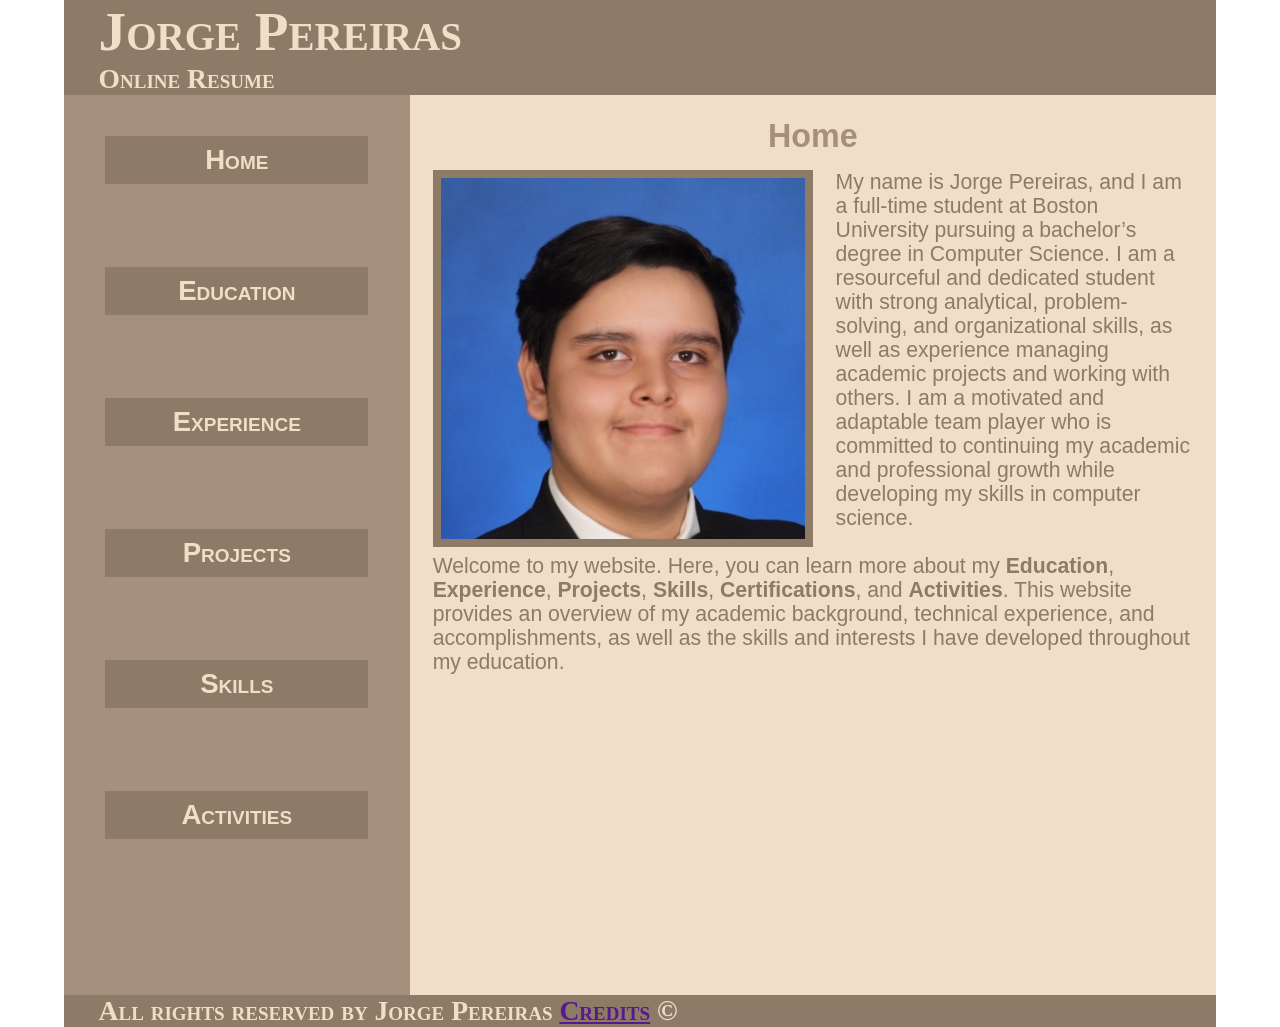
<file: index.html>
<!DOCTYPE html>
<html lang="en">
    <head>
        <meta charset="UTF-8">
        <link rel="stylesheet" type="text/css" href="stylesheet.css">
        <title>Home | Resume</title>
    </head>

    <body>
        <div id="page-wrapper">
            <header>
                <!-- Header of page -->
                <h1>Jorge Pereiras</h1>
                <p>Online Resume</p>
            </header>

            <div id="container">
                <!-- Nav for all internal webpages -->
                <nav>
                    <ul>
                        <li><a href="index.html">Home</a></li>
                        <li><a href="first-page/education.html">Education</a></li>
                        <li><a href="second-page/experience.html">Experience</a></li>
                        <li><a href="third-page/projects.html">Projects</a></li>
                        <li><a href="fourth-page/skills.html">Skills</a></li>
                        <li><a href="fifth-page/activities.html">Activities</a></li>
                    </ul>
                </nav>

                <main>
                    <h3>Home</h3>
                    <!-- Profile image -->
                    <img id="home-img" src="images/profile-picture.png" alt="Jorge Pereiras">
                    <!-- Profile description -->
                    <p>My name is Jorge Pereiras, and I am a full-time student at Boston University pursuing a bachelor’s degree in Computer Science. I am a resourceful and dedicated student with strong analytical, problem-solving, and organizational skills, as well as experience managing academic projects and working with others. I am a motivated and adaptable team player who is committed to continuing my academic and professional growth while developing my skills in computer science. <br><br> Welcome to my website. Here, you can learn more about my <strong>Education</strong>, <strong>Experience</strong>, <strong>Projects</strong>, <strong>Skills</strong>, <strong>Certifications</strong>, and <strong>Activities</strong>. This website provides an overview of my academic background, technical experience, and accomplishments, as well as the skills and interests I have developed throughout my education.</p>
                </main>
            </div>

            <footer>
                <!-- Footer of page -->
                <p>All rights reserved by Jorge Pereiras <a href="">Credits</a> &#169;</p>
            </footer>
        </div>
    </body>
</html>
</file>
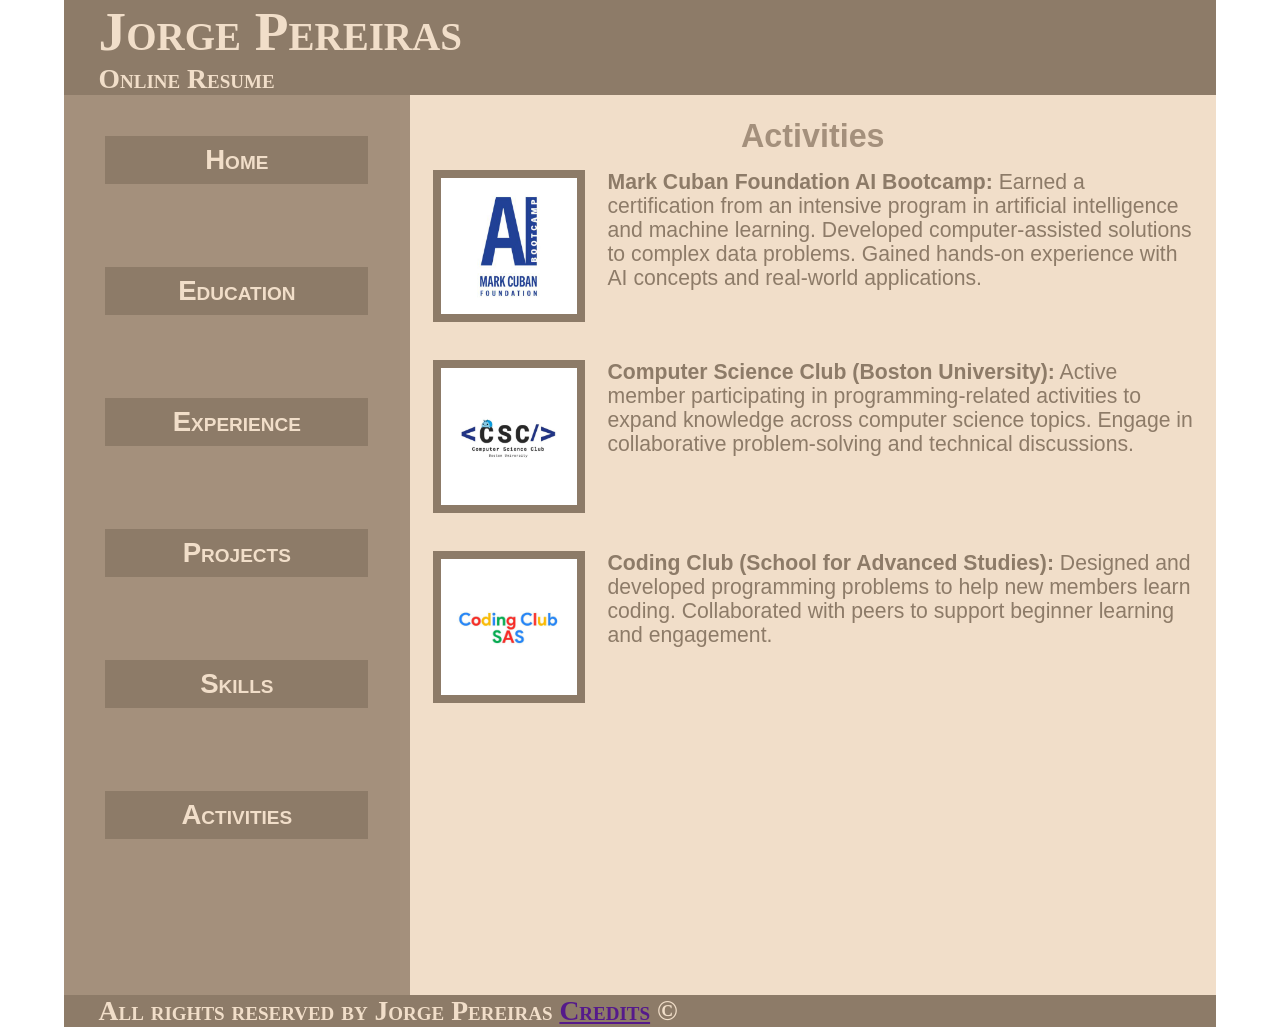
<file: fifth-page/activities.html>
<!DOCTYPE html>
<html lang="en">
    <head>
        <meta charset="UTF-8">
        <link rel="stylesheet" type="text/css" href="../stylesheet.css">
        <title>Activities | Resume</title>
    </head>

    <body>
        <div id="page-wrapper">
            <header>
                <!-- Header of page -->
                <h1>Jorge Pereiras</h1>
                <p>Online Resume</p>
            </header>

            <div id="container">
                <!-- Nav for all internal webpages -->
                <nav>
                    <ul>
                        <li><a href="../index.html">Home</a></li>
                        <li><a href="../first-page/education.html">Education</a></li>
                        <li><a href="../second-page/experience.html">Experience</a></li>
                        <li><a href="../third-page/projects.html">Projects</a></li>
                        <li><a href="../fourth-page/skills.html">Skills</a></li>
                        <li><a href="activities.html">Activities</a></li>
                    </ul>
                </nav>

                <main>
                    <h3>Activities</h3>

                    <div class="education">
                        <!-- MCF AI Bootcamp logo image -->
                        <img class="education-img" src="../images/MCFAI-img.jpg" alt="Mark Cuban Foundation AI Bootcamp">
                        <!-- Description -->
                        <p> <strong>Mark Cuban Foundation AI Bootcamp:</strong> Earned a certification from an intensive program in artificial intelligence and machine learning. Developed computer-assisted solutions to complex data problems. Gained hands-on experience with AI concepts and real-world applications.</p>
                    </div>

                    <div class="education">
                        <!-- CS Club logo image -->
                        <img class="education-img" src="../images/CSClub-img.png" alt="Computer Science Club at Boston University">
                        <!-- Description -->
                        <p> <strong>Computer Science Club (Boston University):</strong> Active member participating in programming-related activities to expand knowledge across computer science topics. Engage in collaborative problem-solving and technical discussions.</p>
                    </div>

                    <div class="education">
                        <!-- CS Club logo image -->
                        <img class="education-img" src="../images/CodingClub-img.jpeg" alt="Coding Club at School for Advanced Studies">
                        <!-- Description -->
                        <p> <strong>Coding Club (School for Advanced Studies):</strong> Designed and developed programming problems to help new members learn coding. Collaborated with peers to support beginner learning and engagement.</p>
                    </div>
                </main>
            </div>

            <footer>
                <!-- Footer of page -->
                <p>All rights reserved by Jorge Pereiras <a href="">Credits</a> &#169;</p>
            </footer>
        </div>
    </body>
</html>
</file>
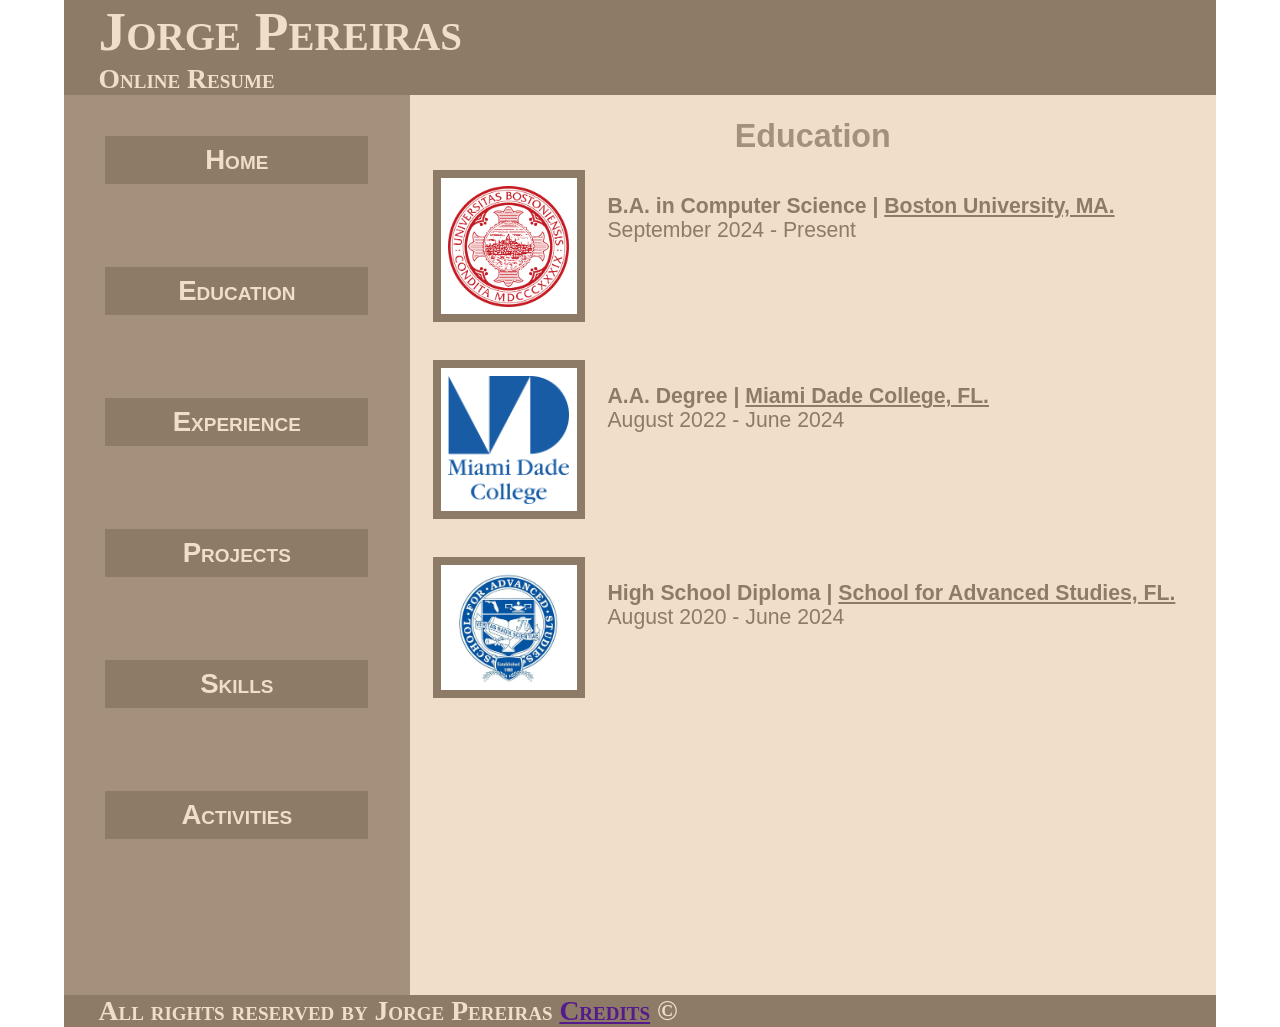
<file: first-page/education.html>
<!DOCTYPE html>
<html lang="en">
    <head>
        <meta charset="UTF-8">
        <link rel="stylesheet" type="text/css" href="../stylesheet.css">
        <title>Education | Resume</title>
    </head>

    <body>
        <div id="page-wrapper">
            <header>
                <!-- Header of page -->
                <h1>Jorge Pereiras</h1>
                <p>Online Resume</p>
            </header>

            <div id="container">
                <!-- Nav for all internal webpages -->
                <nav>
                    <ul>
                        <li><a href="../index.html">Home</a></li>
                        <li><a href="education.html">Education</a></li>
                        <li><a href="../second-page/experience.html">Experience</a></li>
                        <li><a href="../third-page/projects.html">Projects</a></li>
                        <li><a href="../fourth-page/skills.html">Skills</a></li>
                        <li><a href="../fifth-page/activities.html">Activities</a></li>
                    </ul>
                </nav>

                <main>
                    <h3>Education</h3>

                    <div class="education">
                        <!-- BU logo image -->
                        <img class="education-img" src="../images/BU-logo.png" alt="Boston University">
                        <!-- Description -->
                        <p> <br> <strong>B.A. in Computer Science | <u>Boston University, MA.</u> </strong> <br> September 2024 - Present</p>
                    </div>

                    <div class="education">
                        <!-- MDC logo image -->
                        <img class="education-img" src="../images/MDC-logo.png" alt="Miami Dade College">
                        <!-- Description -->
                        <p> <br> <strong>A.A. Degree | <u>Miami Dade College, FL.</u> </strong> <br> August 2022 - June 2024</p>
                    </div>

                    <div class="education">
                        <!-- SAS logo image -->
                        <img class="education-img" src="../images/SAS-logo.png" alt="School for Advanced Studies">
                        <!-- Description -->
                        <p> <br> <strong> High School Diploma | <u>School for Advanced Studies, FL.</u> </strong> <br> August 2020 - June 2024</p>
                    </div>
                </main>
            </div>

            <footer>
                <!-- Footer of page -->
                <p>All rights reserved by Jorge Pereiras <a href="">Credits</a> &#169;</p>
            </footer>
        </div>
    </body>
</html>
</file>
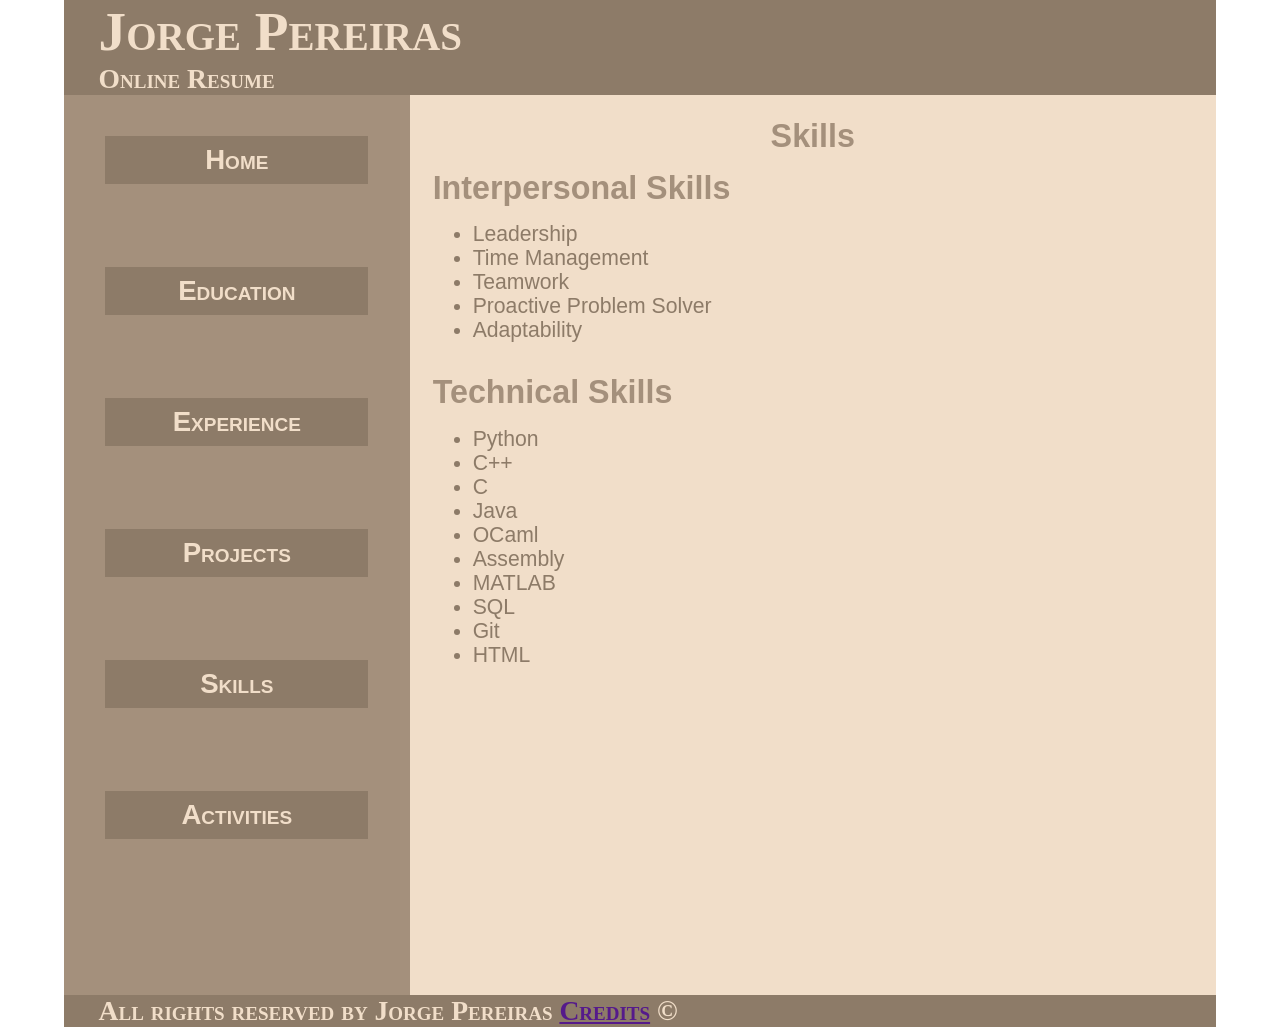
<file: fourth-page/skills.html>
<!DOCTYPE html>
<html lang="en">
    <head>
        <meta charset="UTF-8">
        <link rel="stylesheet" type="text/css" href="../stylesheet.css">
        <title>Skills | Resume</title>
    </head>

    <body>
        <div id="page-wrapper">
            <header>
                <!-- Header of page -->
                <h1>Jorge Pereiras</h1>
                <p>Online Resume</p>
            </header>

            <div id="container">
                <!-- Nav for all internal webpages -->
                <nav>
                    <ul>
                        <li><a href="../index.html">Home</a></li>
                        <li><a href="../first-page/education.html">Education</a></li>
                        <li><a href="../second-page/experience.html">Experience</a></li>
                        <li><a href="../third-page/projects.html">Projects</a></li>
                        <li><a href="skills.html">Skills</a></li>
                        <li><a href="../fifth-page/activities.html">Activities</a></li>
                    </ul>
                </nav>

                <main>
                    <h3>Skills</h3>
                    <h3 class="subtitle">Interpersonal Skills</h3>
                    <!-- Bullet points with interpersonal skills -->
                    <ul>
                        <li>Leadership</li>
                        <li>Time Management</li>
                        <li>Teamwork</li>
                        <li>Proactive Problem Solver</li>
                        <li>Adaptability</li>
                    </ul>
                    <br>

                    <h3 class="subtitle">Technical Skills</h3>
                    <!-- Bullet points with technical skills -->
                    <ul>
                        <li>Python</li>
                        <li>C++</li>
                        <li>C</li>
                        <li>Java</li>
                        <li>OCaml</li>
                        <li>Assembly</li>
                        <li>MATLAB</li>
                        <li>SQL</li>
                        <li>Git</li>
                        <li>HTML</li>
                    </ul>
                </main>
            </div>

            <footer>
                <!-- Footer of page -->
                <p>All rights reserved by Jorge Pereiras <a href="">Credits</a> &#169;</p>
            </footer>
        </div>
    </body>
</html>
</file>
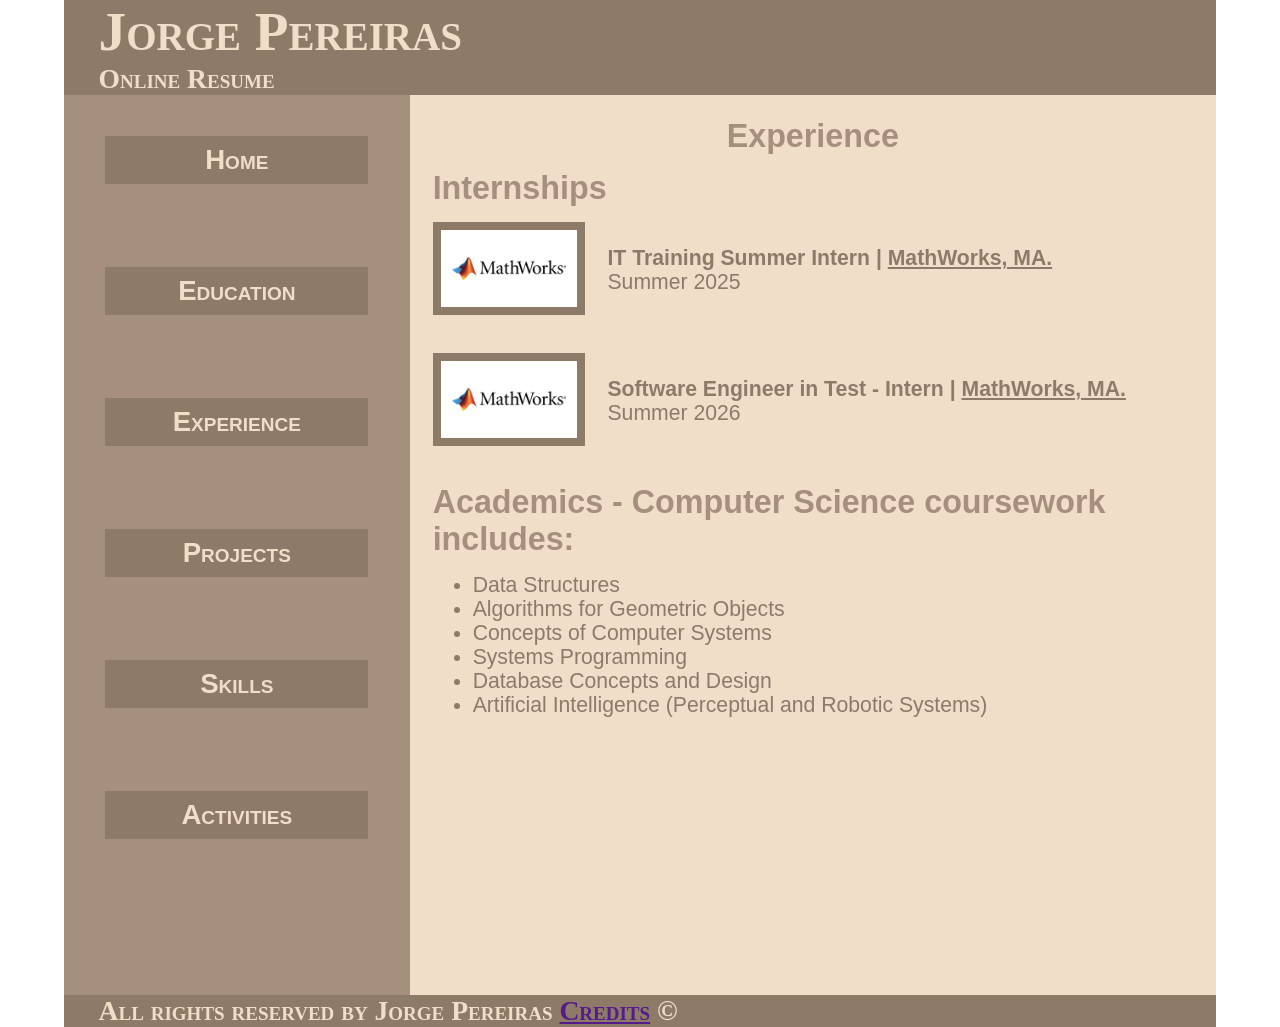
<file: second-page/experience.html>
<!DOCTYPE html>
<html lang="en">
    <head>
        <meta charset="UTF-8">
        <link rel="stylesheet" type="text/css" href="../stylesheet.css">
        <title>Experience | Resume</title>
    </head>

    <body>
        <div id="page-wrapper">
            <header>
                <!-- Header of page -->
                <h1>Jorge Pereiras</h1>
                <p>Online Resume</p>
            </header>

            <div id="container">
                <!-- Nav for all internal webpages -->
                <nav>
                    <ul>
                        <li><a href="../index.html">Home</a></li>
                        <li><a href="../first-page/education.html">Education</a></li>
                        <li><a href="experience.html">Experience</a></li>
                        <li><a href="../third-page/projects.html">Projects</a></li>
                        <li><a href="../fourth-page/skills.html">Skills</a></li>
                        <li><a href="../fifth-page/activities.html">Activities</a></li>
                    </ul>
                </nav>

                <main>
                    <h3>Experience</h3>
                    <h3 class="subtitle">Internships</h3>

                    <div class="education">
                        <!-- MathWorks logo image -->
                        <img class="experience-img" src="../images/Mathworks-logo.png" alt="MathWorks">
                        <!-- Description -->
                        <p> <br> <strong>IT Training Summer Intern | <u>MathWorks, MA. </u> </strong> <br> Summer 2025</p>
                    </div>

                    <div class="education">
                        <!-- MathWorks logo image -->
                        <img class="experience-img" src="../images/Mathworks-logo.png" alt="MathWorks">
                        <!-- Description -->
                        <p> <br> <strong>Software Engineer in Test - Intern | <u>MathWorks, MA. </u> </strong> <br> Summer 2026</p>
                    </div>

                    <h3 class="subtitle">Academics - Computer Science coursework includes:</h3>
                    <!-- Bullet points with academic skills -->
                    <ul>
                        <li>Data Structures</li>
                        <li>Algorithms for Geometric Objects</li>
                        <li>Concepts of Computer Systems</li>
                        <li>Systems Programming</li>
                        <li>Database Concepts and Design</li>
                        <li>Artificial Intelligence (Perceptual and Robotic Systems)</li>
                    </ul>

                </main>
            </div>

            <footer>
                <!-- Footer of page -->
                <p>All rights reserved by Jorge Pereiras <a href="">Credits</a> &#169;</p>
            </footer>
        </div>
    </body>
</html>
</file>
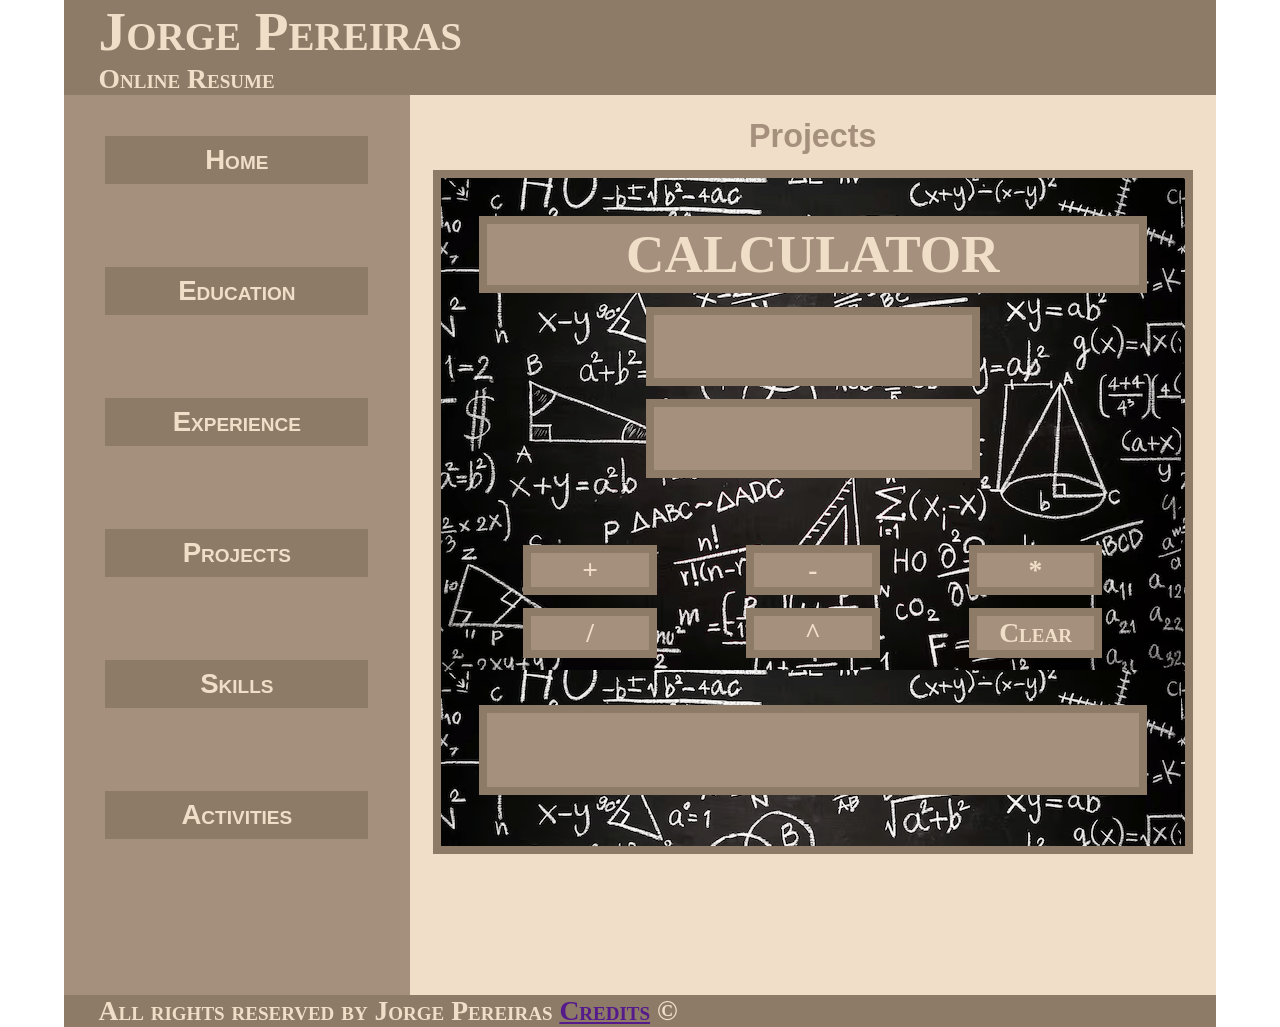
<file: third-page/projects.html>
<!DOCTYPE html>
<html lang="en">
    <head>
        <meta charset="UTF-8">
        <link rel="stylesheet" type="text/css" href="../stylesheet.css">
        <title>Projects | Resume</title>
    </head>

    <body>
        <div id="page-wrapper">
            <header>
                <!-- Header of page -->
                <h1>Jorge Pereiras</h1>
                <p>Online Resume</p>
            </header>

            <div id="container">
                <!-- Nav for all internal webpages -->
                <nav>
                    <ul>
                        <li><a href="../index.html">Home</a></li>
                        <li><a href="../first-page/education.html">Education</a></li>
                        <li><a href="../second-page/experience.html">Experience</a></li>
                        <li><a href="projects.html">Projects</a></li>
                        <li><a href="../fourth-page/skills.html">Skills</a></li>
                        <li><a href="../fifth-page/activities.html">Activities</a></li>
                    </ul>
                </nav>

                <main>
                    <h3>Projects</h3>

                    <!-- Calculator inputs, buttons, and output -->
                    <div id="calculator">
                        <h3>CALCULATOR</h3>
                        <label for="num1"></label>
                        <input type="text" id="num1" placeholder="">
                        <label for="num2"></label>
                        <input type="text" id="num2" placeholder="">

                        <div id="buttons-first">
                        <button onclick="doAdd()">+</button>
                        <button onclick="doSubtract()">-</button>
                        <button onclick="doMultiply()">*</button>
                        </div>

                        <div id="buttons-second">
                        <button onclick="doDivide()">/</button>
                        <button onclick="doPower()">^</button>
                        <button onclick="doClear()">Clear</button>
                        </div>

                        <h3 id="output"></h3>
                    </div>
                    <script src="../index.js"></script>
                </main>
            </div>

            <footer>
                <!-- Footer of page -->
                <p>All rights reserved by Jorge Pereiras <a href="">Credits</a> &#169;</p>
            </footer>
        </div>
    </body>
</html>
</file>
<file: stylesheet.css>
*{
    /*Universal selector for margin and box-sizing*/
    margin: 0;
    box-sizing: border-box;
}

/*div id page-wrapper that includes header, nav, and main*/
#page-wrapper{
    background-color: #F1DEC9;
    /*90% width of <body>*/
    width: 90%;
    /*vertical margin of (0) and horizontal margin in (auto)*/
    margin: 0 auto;
    /*font in form of [font-style] [font-variant] [font-weight] [font-size] [font-family]*/
    font: normal small-caps bold calc(2px + 2vw) verdana, arial, helvetica, sans-serif;
}

/*Affects both header and footer*/
header, footer {
    /*font in form of [font-style] [font-variant] [font-weight] [font-size] [font-family]*/
    font: normal small-caps bold calc(2px + 2vw) copperplate, papyrus, fantasy;
    /*padding to the left of header and footer*/
    padding-left: 3%;
    background-color: #8D7B68;
    color: #F1DEC9;
}

/*div id container that includes nav and main*/
#container{
    /*100% width of #page-wrapper*/
    width: 100%;
    /*turns #container into a flexbox container*/
    display: flex;
    /*let nav and main be arrange horizontally (next to each other)*/
    flex-direction: row;
    /*No white spaces at the bottom*/
    height: 100vh;
}

nav{
    /*30% of the width of #container*/
    width: 30%;
    background-color: #A4907C;
}

nav ul{
    /*removes left padding of <ul>*/
    padding-left: 0;
    /*removes the bullet points*/
    list-style: none;
    /*turns <ul> into a flexbox container*/
    display: flex;
    /*shows <li> elements vertically*/
    flex-direction: column;
}

nav li{
    border: solid #8D7B68 8px;
    background-color: #8D7B68;
    /*centers the text inside*/
    text-align: center;
    /*12% margin in all for directions*/
    margin: 12%;
}

nav a{
    color: #F1DEC9;
    /*removes the underline*/
    text-decoration: none;
}

main{
    /*70% of the width of #container*/
    width: 70%;
    padding: 2%;
    /*replaces font variant from small-caps to normal*/
    font-variant: normal;
    color: #A4907C;
}

main h3{
    /*centers the text inside*/
    text-align: center;
    margin-bottom: 2%;
}

.subtitle{
    /*removes the text-align center from main h3*/
    text-align: left;
    clear: both;
}

img{
    border: solid #8D7B68 8px;
    background-color: white;
    margin-right: 3%;
}

#home-img{
    /*size of image*/
    max-width: 50%;
    /*makes an element move to the left side of its container, allowing <p> to flow around it*/
    /*learned how to use this from: https://www.w3schools.com/css/css_float.asp*/
    float: left;
}

.education{
    /*makes sure the element goes below the floated image instead of going beside it*/
    clear: both;
}

.education-img{
    /*size of image*/
    max-width: 20%;
    /*makes an element move to the left side of its container, allowing <p> to flow around it*/
    /*learned how to use this from: https://www.w3schools.com/css/css_float.asp*/
    float: left;
    padding: 1%;
    margin-bottom: 5%;
}

.experience-img{
    /*size of image*/
    max-width: 20%;
    /*makes an element move to the left side of its container, allowing <p> to flow around it*/
    /*learned how to use this from: https://www.w3schools.com/css/css_float.asp*/
    float: left;
    margin-bottom: 5%;
}

main p, main ul{
    color: #8D7B68;
    /*replaces font weight from bold to normal*/
    font-weight: normal;
    font-size: calc(2px + 1.5vw);
}

#calculator{
    border: solid #8D7B68 8px;
    padding: 5%;
    /*use an image as a background instead of a color*/
    /*learned how to use this from: https://www.w3schools.com/cssref/pr_background-image.php*/
    background-image: url("images/Calc-img.png");
}

input, button, #output, #calculator h3{
    border: solid #8D7B68 8px;
    /*centers the text inside*/
    text-align: center;
    /*font in form of [font-style] [font-variant] [font-weight] [font-size] [font-family]*/
    font: normal small-caps bold calc(2px + 4vw) copperplate, papyrus, fantasy;
    background-color: #A4907C;
    color: #F1DEC9;
}

input{
    /*50% of the width of #calculator*/
    width: 50%;
    /*turns item into a block level element*/
    display: block;
    /*top margin in (auto), horizontal margin in (auto), and bottom margin of (2%)*/
    margin: auto auto 2%;
}

button{
    /*20% of the width of #calculator*/
    width: 20%;
    /*top margin in (auto), horizontal margin in (auto), and bottom margin of (2%)*/
    margin: auto auto 2%;
    font-size: calc(2px + 2vw);
}

#output{
    /*100% of the width of #calculator*/
    width: 100%;
    /*set height of output box to 10vh*/
    height: 10vh;
    /*turns output into a flexbox container*/
    display: flex;
    /*justify-center: center and align-items: center, centers the content inside the box*/
    justify-content: center;
    align-items: center;
    /*top margin of (5%), right margin in (auto), bottom margin of (2%), and left margin in (auto)*/
    margin: 5% auto 2% auto;
}

#buttons-first{
    /*turns output into a flexbox container*/
    display: flex;
    /*top margin of (10%), horizontal margin in (auto), and bottom margin in (auto)*/
    margin: 10% auto auto;
}

#buttons-second{
    /*turns output into a flexbox container*/
    display: flex;
    /*auto margin in all for directions*/
    margin: auto;
}

/*change display when screen is less than 900px horizontally*/
@media screen and (max-width: 900px){
    /*makes header now centered and bigger*/
    header{
        text-align: center;
        font-size: calc(2px + 2.5vw);
    }

    /*let nav and main be arrange vertically (on top of each other)*/
    #container{
        flex-direction: column;
    }

    nav{
        /*100% of the width of #container*/
        width: 100%;
    }

    nav ul{
        /*shows <li> elements horizontally*/
        flex-direction: row;
        /*centers the <li> elements horizontally inside the <ul>*/
        justify-content: center;
    }

    nav li{
        margin: 1%;
    }

    nav a{
        font-size: calc(2px + 1.75vw);
    }

    main{
        /*100% of the width of #container*/
        width: 100%;
    }

    #home-img{
        /*turns item into a block level element*/
        display: block;
        /*top margin in (auto), horizontal margin in (auto), and bottom margin of (2%)*/
        margin: auto auto 2%;
        /*removes the float: left*/
        /*learned how to use this from: https://www.w3schools.com/css/css_float.asp*/
        float: none;
    }
}
</file>
